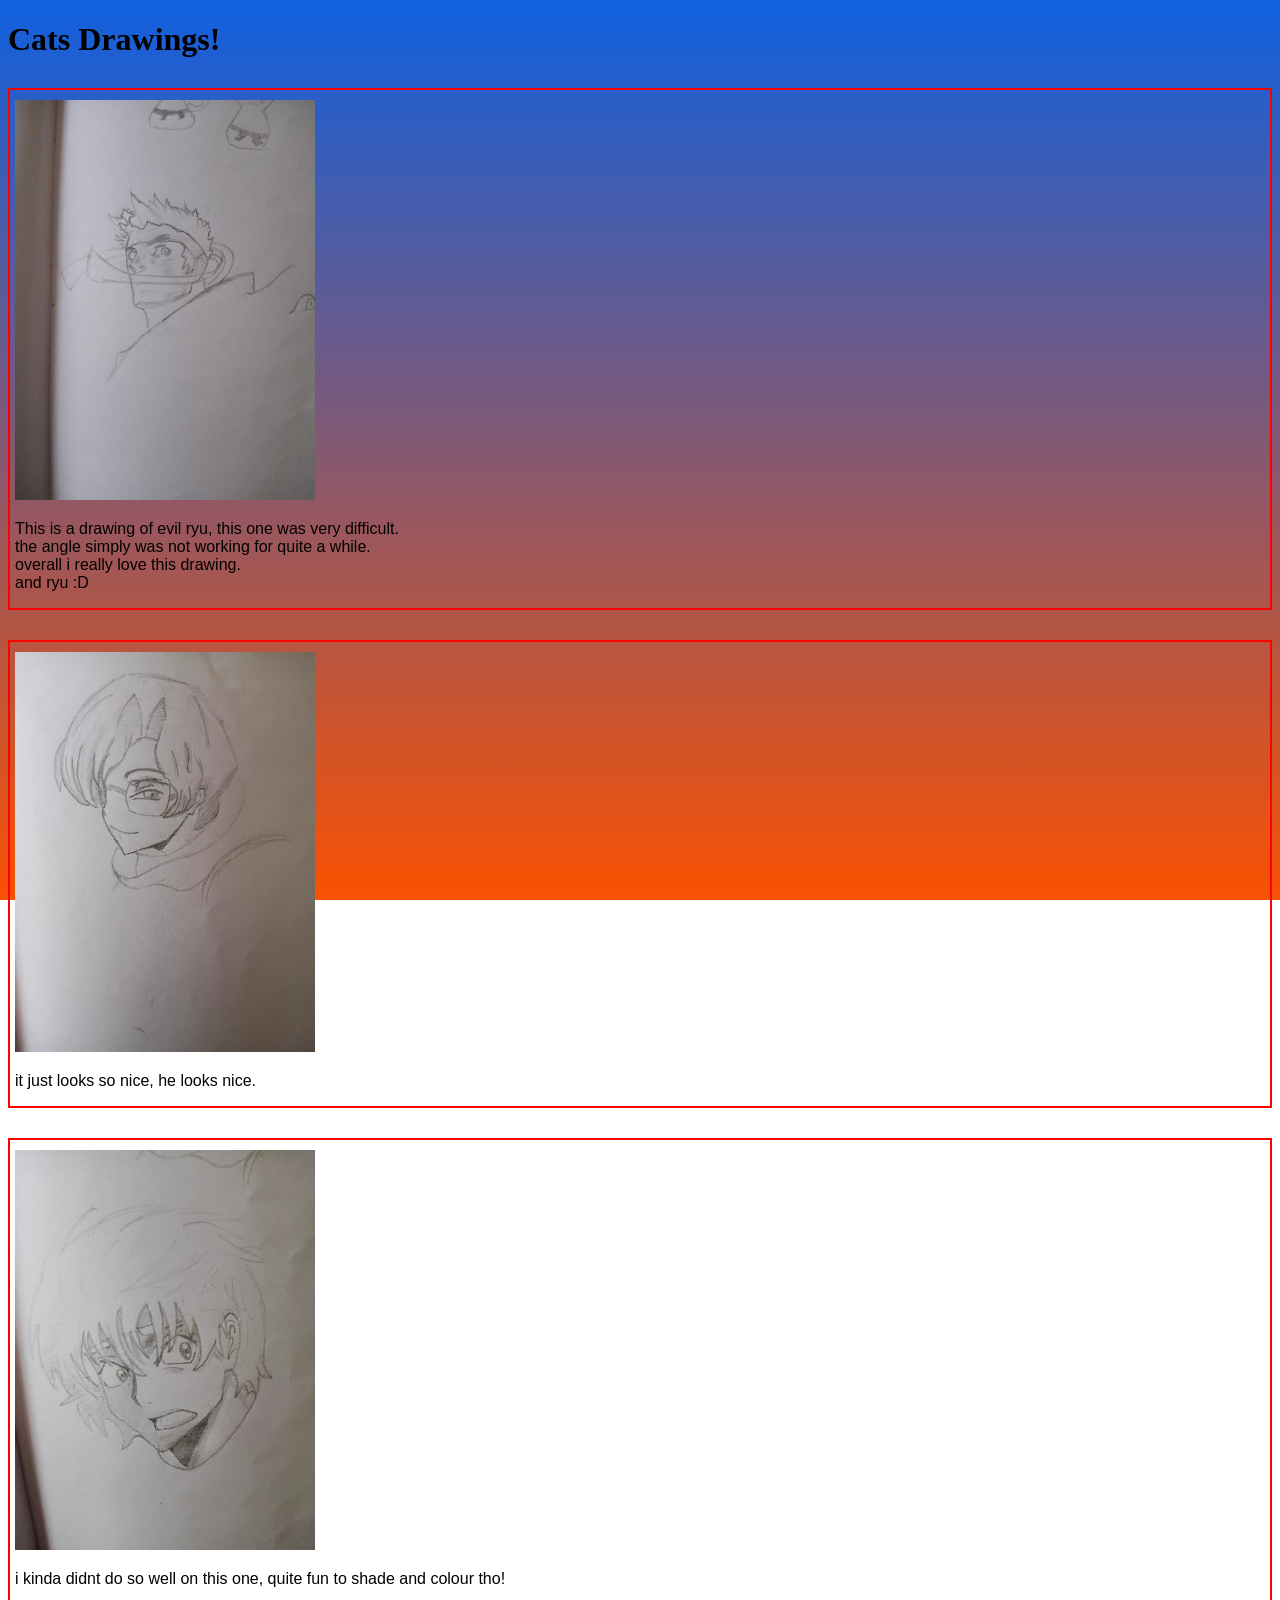
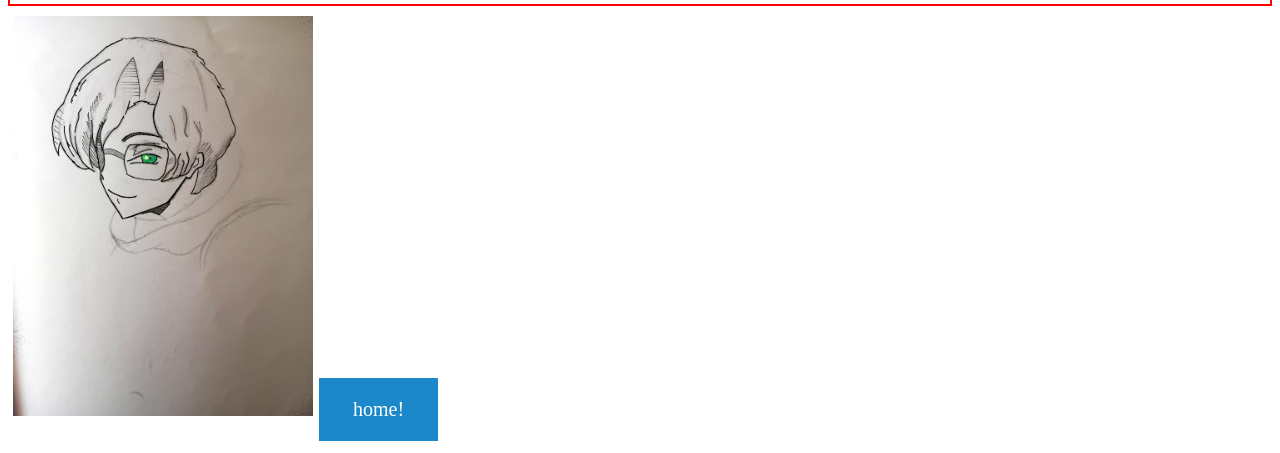
<file: pages/drawings.html>
<!doctype html>
<html lang="en">
  <head>
    <meta charset="UTF-8" />
    <meta name="viewport" content="width=device-width, initial-scale=1.0" />
    <title>Drawings!</title>
    <link rel="stylesheet" href="../style.css" />
  </head>
  <body>
    <h1>Cats Drawings!</h1>
    <div>
      <img class="right" src="../images/evil-ryu.png" alt="E.Ryu" />
      <p class="border">
        This is a drawing of evil ryu, this one was very difficult. <br />the
        angle simply was not working for quite a while. <br />overall i really
        love this drawing. <br />and ryu :D
      </p>
    </div>
    <div>
      <img class="right" src="../images/lloyd.jpg" alt="Lloyd" />
      <p class="border">it just looks so nice, he looks nice.</p>
    </div>
    <div>
      <img class="right" src="../images/suzaku.jpg" alt="Suzaku" />
      <p class="border">
        i kinda didnt do so well on this one, quite fun to shade and colour tho!
      </p>
    </div>
    <img
      class="right"
      src="../images/752371653_1652765776208002_4352651368624303156_n.jpg"
      alt=""
    />
    <a id="dr_home" class="button" href="../index.html"> home!</a>
  </body>
</html>
</file>
<file: style.css>
body {
    background: linear-gradient(to top,rgb(250, 81, 2), rgb(16, 96, 224));
    background-repeat: no-repeat;
    background-attachment: fixed;
    
}

.right {
    width: 300px;
    height: auto;
    float: left, top;
    margin-left: 5px;
    margin-top: 10px;
}

p {
    font-family: 'Gill Sans', 'Gill Sans MT', Calibri, 'Trebuchet MS', sans-serif; margin-left: 5px;
}
.button { background-color: #1c87c9; border: none; color: white; padding: 20px 34px; text-align: center; text-decoration: none; display: inline-block; font-size: 20px; margin: 4px 2px; cursor: pointer; }
#dr_home { position: sticky;
    top: 0px;
}

div {
    border-left: 2px outset red;
    border-bottom:2px inset red ;
    margin-top: 30px;
    border-top:outset 2px red ;
    border-right: inset 2px red;
}
</file>
